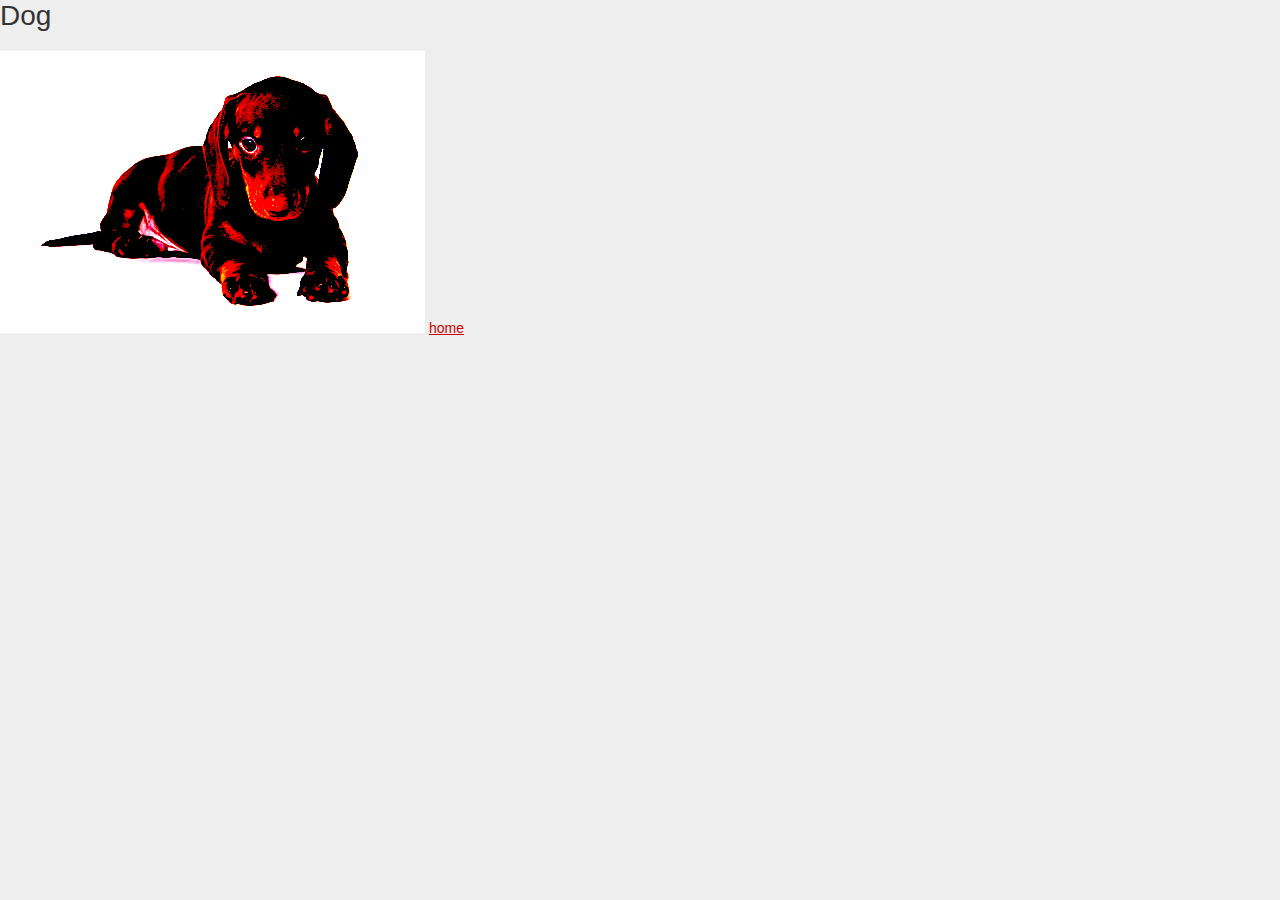
<file: dog.html>
<html>


  <head>

    <link rel='stylesheet' href='css/app.css'>
    <link rel="manifest" href="manifest.json">

  </head>


  <body>

    <h1>Dog</h1>

    <img src='img/dog_.jpg' alt='a dog'>

    <a href='index.html'>home</a>

    <script src='js/app.js'></script>

  </body>


</html>
</file>
<file: css/app.css>
html {
  background-color: #eee;
  color: #333;
}


* {
  box-sizing: border-box;

  -webkit-tap-highlight-color: rgba(0,0,0,0);
  -webkit-tap-highlight-color: transparent;
}


body {
  padding: 0;
  margin: 0;

  font-family: pt-serif, sans-serif;
  font-size: 14px;
}


/* Base styles */

h1, h2, h3 {
  font-family: bebas-neue, sans-serif;
  font-weight: normal;
}

h1 {
  font-size: 2em;
}


a {
  color: rgb(205, 0, 0);
}


header, .content, footer {
  padding: 0 2em;
}


header {
  position: fixed;
  z-index: 2;
  background-color: #eee;
  left: 0;
  right: 0;
}

  header h1 {
    color: rgb(205, 0, 10);
    font-size: 1.5em;
  }


footer {
  padding: 1em;
  font-size: 0.8em;
}

  footer a {
    display: inline-block;
    padding: 0.5em 0
  }


.inner {
  max-width: 400px;
  margin: 0 auto;
}


.content {
  padding: 5em 2em 2em 2em;
  background-color: white;
}


.article-load, .history-clear {
  display: block;

  border-bottom: 1px solid #eee;
  padding: 1em 0.5em;
}
  .article-load:last-child, .history-clear:last-child {
    border-bottom: 0;
  }


.search {
  position: relative;
  display: inline-block;
  width: 100%;
}

  .search input[type=text], .search button[type=submit] {
    float: left;
  }

  .search input[type=text] {
    border: 1px solid #eee;
    border-right: 0;
    width: 70%;
    padding: 0 1em;
    font-size: 1.2em;
    height: 2.5em;
  }

  .search button[type=submit] {
    border: 1px solid #eee;
    background-color: #333;
    color: white;
    width: 20%;
    font-size: 1em;
    height: 3em;

    font-family: bebas-neue;
  }

  .search .history-button {
    outline: 0;
    border: 0;
    background-color: transparent;
    width: 10%;
    height: 3em;
    font-size: 1em;
    cursor: pointer;
  }

    .search .history-button svg {
      width: 1.5em;
      height: 1.5em;
      vertical-align: middle;

      transition: all 0.3s linear 0s;
    }

    .search .history-button svg path {
      transition: all 0.3s linear 0s;
      fill: #aaa;
    }

    .search.history-open .history-button svg {
      transform: rotate(180deg);
    }

    .search.history-open .history-button svg path {
      fill: #333;
    }

    .search .history, .search .suggestions {
      position: absolute;
      top: 4em;
      left: 0;
      right: 0;
      padding: 0 1em;
      border: 1px solid #eee;
      background-color: white;
      display: none;
    }

    .search .suggestions {
      right: auto;
      width: 70%;
    }

      .search .suggestions .loading {
        width: 2em;
      }

    .search.history-open .history {
      display: block;
    }

      .search .suggestions.suggestions-open {
        display: block;
      }


img.thumb {
  width: 100px;
  height: auto;
  float: left;
  margin: 0.2em 1em 1em 0;
}


.article-content {
  line-height: 1.5em;
}

.article-link {
  margin-top: 1em;
  font-size: 0.9em;
}

.loading {
  display: none;
  margin: 0 auto;
  width: 3em;
  height: auto;
  padding: 1em 0;
}

  .loading.show {
    display: block;
  }


.empty-list {
  display: none;
  padding: 1em 0;
}

  .empty-list.show {
    display: block;
  }

.history-clear {
  display: none;
  text-align: right;
  padding: 1em 0;

  font-size: 0.8em;
  font-style: italic;
}

  .history-clear.show {
    display: block;
  }
</file>
